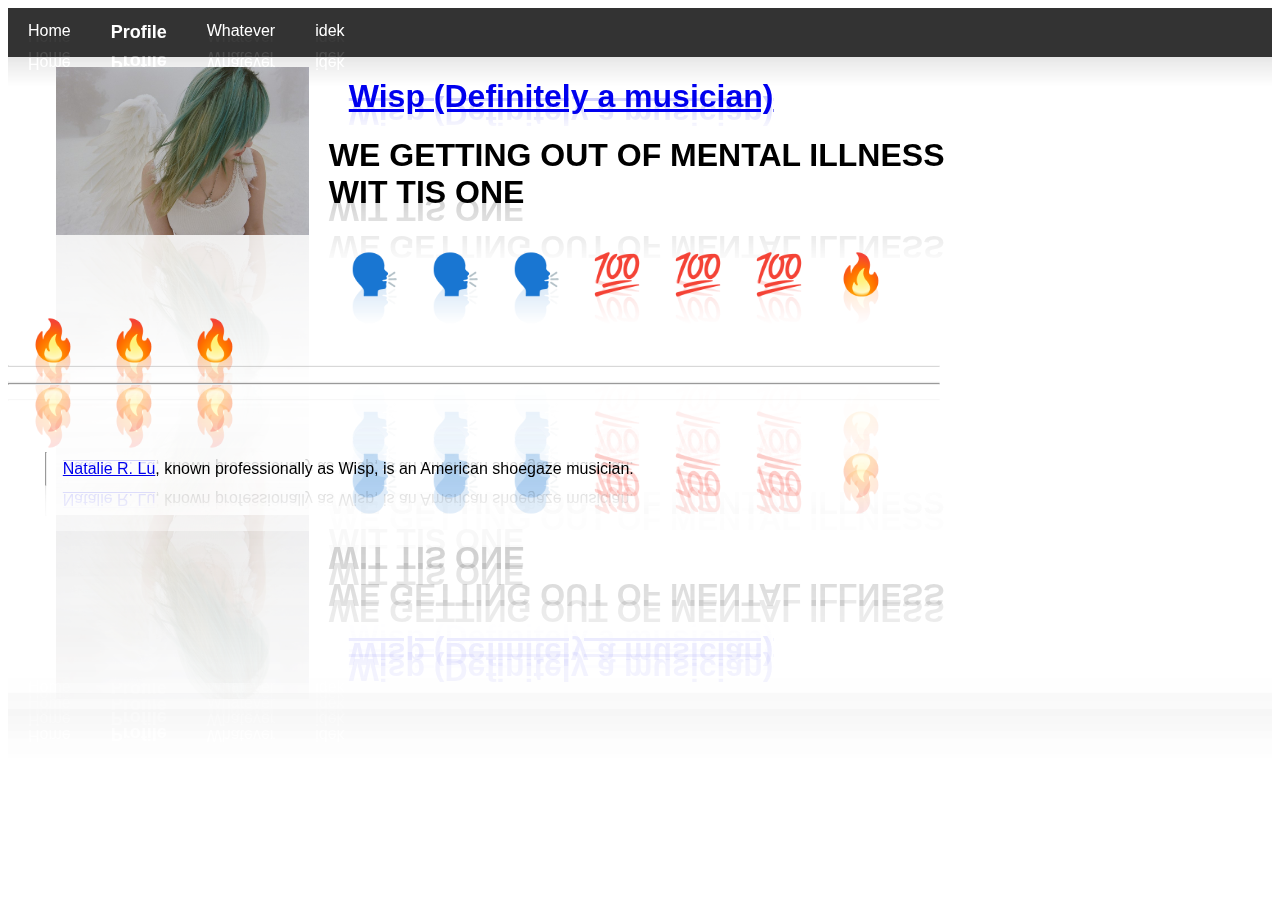
<file: index.html>
<!DOCTYPE html>

<html lang="vi">

<head>

    <meta charset="UTF-8">

    <meta name="viewport" content="width=device-width, initial-scale=1.0">

    <title>Kosheru Site</title>

    <link rel="stylesheet" href="style.css">

    <link rel="icon" href="475c1aa9b647580f3ea6a7fad7b0bfb1.ico">
</head>

<body>

    <nav class="navbar">

        <ul>

            <li><a href="https://kosheru.github.io/">Home</a></li>

            <li id="current"><a href="index"><b>Profile</b></a></li>

            <li><a href="modular1">Whatever</a></li>

            <li><a href="modular2">idek</a></li>

        </ul>

    </nav>
        <img id="avatar" src="wispArtistCloseup.png">

<div class="wtaf" style="width: 75%;"
    <div id="container">

        <h1 class="nameArtist"><a class="rubber" href="https://en.wikipedia.org/wiki/Wisp_(musician)#References">Wisp
                (Definitely
                a musician)</a></h1>

        <h1 class="name">WE GETTING OUT OF MENTAL ILLNESS WIT TIS ONE</h1>
        
        <div class="room">
            <span style="--i:1">🗣️</span>
            <span style="--i:2">🗣️</span>
            <span style="--i:3">🗣️</span>
            <span style="--i:4">💯</span>
            <span style="--i:5">💯</span>
            <span style="--i:6">💯</span>
            <span style="--i:7">🔥</span>
            <span style="--i:8">🔥</span>
            <span style="--i:9">🔥</span>
            <span style="--i:10">🔥</span>
        </div>
        
        <hr class="whatever">
    
    </div>
</div>
    <footer>
        
        <hr>
        
        <p class="bio"><a class="crazy" href="https://en.wikipedia.org/wiki/Wisp_(musician)#References">Natalie R.
                Lu</a>, known professionally as Wisp, is an American shoegaze musician.</p>
    
    </footer>

</body>

</html>
</file>
<file: style.css>
.whatever {
  margin-top: 2%
}
#current {
  font-size: large;
}
/* Others */
* {
  position: flex;
  -webkit-box-reflect: below -20px linear-gradient(transparent, rgba(0, 0, 0, .2));
}

.room {
  position: relative;
  -webkit-box-reflect: below -20px linear-gradient(transparent, rgba(0, 0, 0, .2));
  font-size: 40px;
}

/* animation */
@keyframes waviy {

  0%,
  40%,
  100% {
    transform: translateY(0)
  }

  20% {
    transform: translateY(-20px)
  }
}

@keyframes rubber {

  0%,
  20% {
    color: red;
  }

  40% {
    font-size: 60px;
    color: purple;
  }

  60%,
  100% {
    font-size: 100px;
    color: chartreuse;
  }
}

@keyframes crazy {

  0%,
  20% {
    color: red;
  }

  40% {
    font-size: 25px;
    color: purple;
  }

  60%,
  100% {
    font-size: 45px;
    color: chartreuse;
  }
}

/* styles.css */
hr {
  margin-right: 1rem;
}

footer {
  display: flex;
  position: absolute;
  margin-left: 2.3rem;
  margin-top: 4%;
}

#container {
  width: 100%;
}

.room span {
  margin-left: 20px;
  position: relative;
  display: inline-block;
  /* inline block */
  color: #000000;
  animation: waviy 1s infinite;
  animation-delay: calc(0.1s * var(--i));
  margin-top: 2%
}

.rubber:hover,
.rubber:focus,
.rubber:active {
  color: red;
  position: relative;
  animation: rubber infinite;
  animation-duration: 10s;
  animation-fill-mode: forwards;
  animation-play-state: running;
}

.crazy:hover,
.crazy:focus,
.crazy:active {
  position: relative;
  animation: crazy infinite;
  animation-duration: 10s;
  animation-fill-mode: forwards;
  animation-play-state: running;
}

.crazy {
  animation-name: hover;
  animation-duration: 1ms;
  animation-fill-mode: backwards;
  animation-play-state: paused;
}

.rubber {
  margin-left: 20px;
  animation-name: hover;
  animation-duration: 1ms;
  animation-fill-mode: backwards;
  animation-play-state: paused;
}

img {
  width: 20%;
  height: 20%;
  float: left;
  margin-right: 20px;
  margin-left: 3rem;
  padding-top: 10px;
}

.name {
  margin-left: 20px;
}

.nameArtist {
  margin-left: 20px;
}

/* nav */
body {
  font-family: Arial, sans-serif;
}

.navbar {
  background-color: #333;
  overflow: hidden;
}

.navbar ul {
  list-style-type: none;
  margin: 0;
  padding: 0;
  display: flex;
}

.navbar li {
  float: left;
}

.navbar li a {
  display: block;
  color: white;
  text-align: center;
  padding: 14px 20px;
  text-decoration: none;
}

.navbar li a:hover {
  background-color: #ddd;
  color: black;
}
</file>
